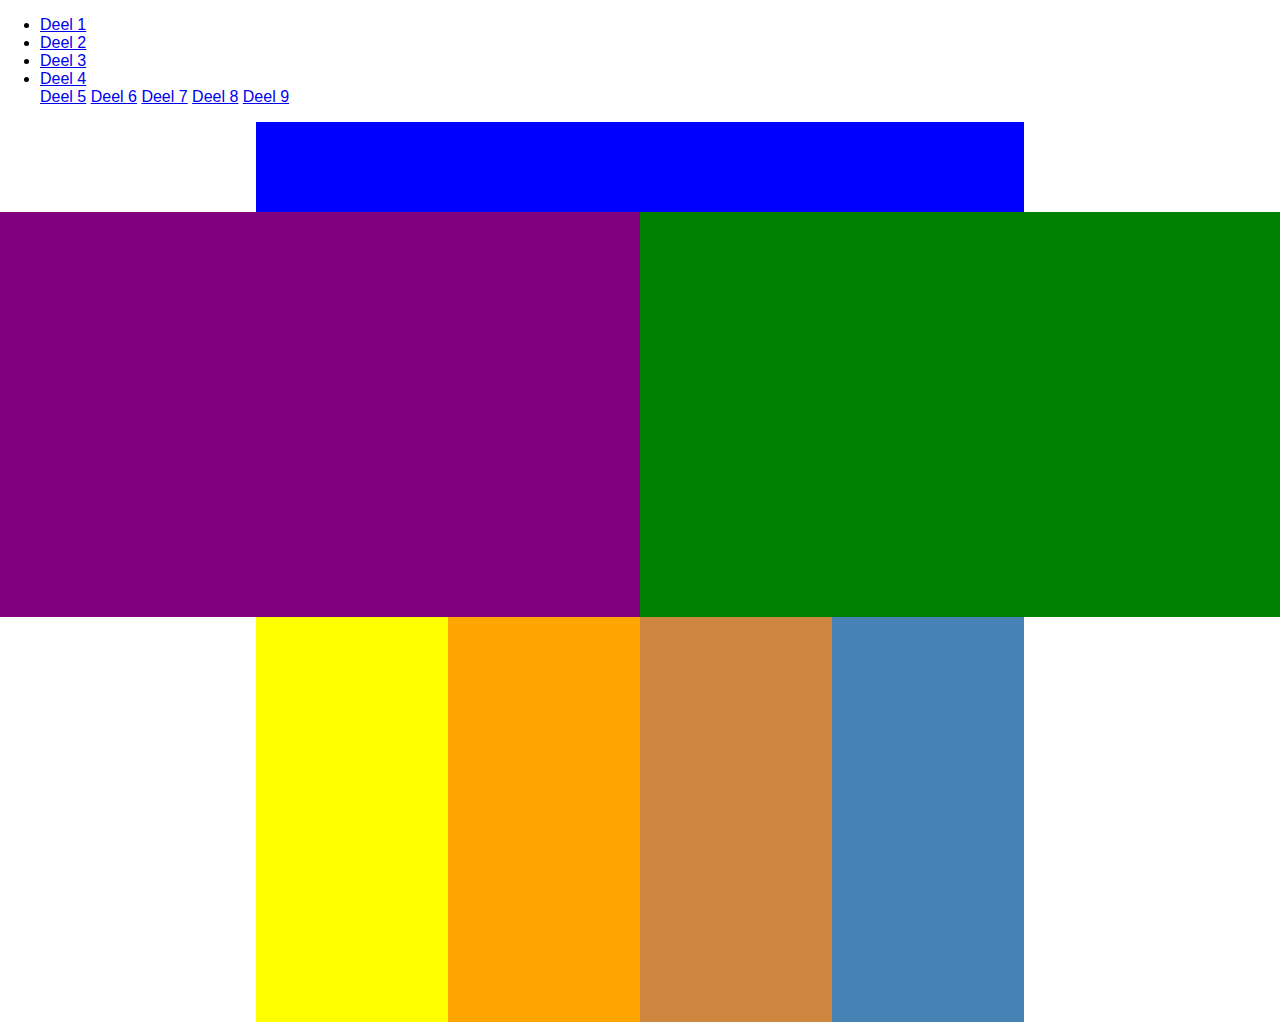
<file: index.html>
<!DOCTYPE html>
<html lang="en">
<head>
    <meta charset="UTF-8">
    <meta http-equiv="X-UA-Compatible" content="IE=edge">
    <meta name="viewport" content="width=device-width, initial-scale=1.0">
    <title>Document</title>
    <link rel="stylesheet" href="css/style.css">

    <ul class= " navigation nav1 " >
        <li>
          <a href="grid-oefening-1.html">Deel 1</a>
        </li>
        <li>
          <a href="grid-oefening-2.html">Deel 2</a>
        </li>
        <li>
          <a href="grid-oefening-3.html">Deel 3</a>
        </li>
        <li>
          <a href="grid-oefening-4.html">Deel 4</a>
        </li>
        <a href="grid-oefening-5.html">Deel 5</a>
        </li>
        <a href="grid-oefening-6.html">Deel 6</a>
        </li>
        <a href="grid-oefening-7.html">Deel 7</a>
        </li>
        <a href="grid-oefening-8.html">Deel 8</a>
        </li>
        <a href="grid-oefening-9.html">Deel 9</a>
        </li>
      </ul>
    </nav>
</head>
<body>

    <div class="grid-oefening-0">
    <nav class="nav"></nav>

    <article class="storyleft"></article>
    <article class="storyright"></article>
    <article class="featured article1"></article>
    <article class="featured article2"></article>
    <article class="featured article3"></article>
    <article class="featured article4"></article>
</div>
</body>
</html>
</file>
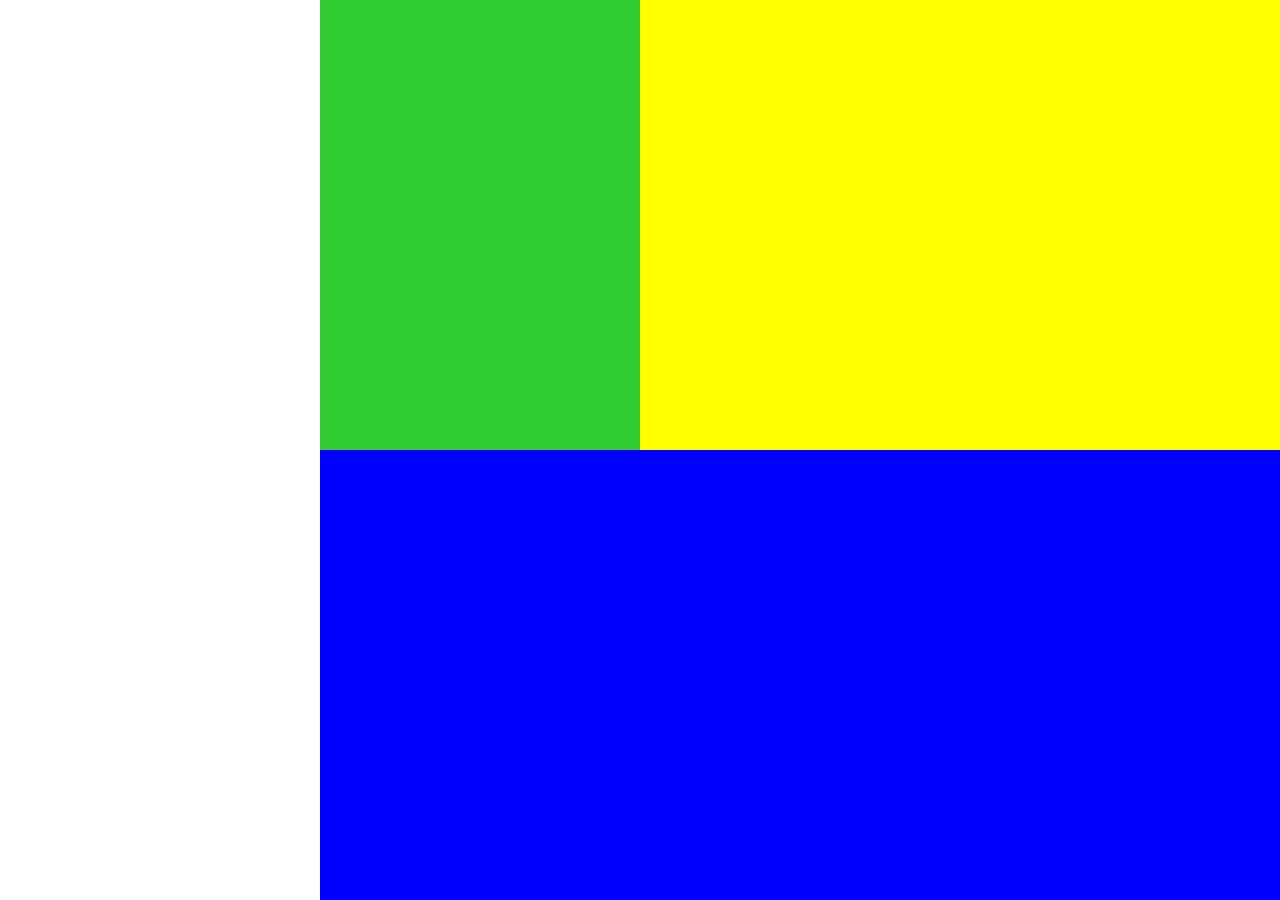
<file: grid-oefening-1.html>
<!DOCTYPE html>
<html lang="en">
<head>
    <meta charset="UTF-8">
    <meta http-equiv="X-UA-Compatible" content="IE=edge">
    <meta name="viewport" content="width=device-width, initial-scale=1.0">
    <title>Document</title>
    <link rel="stylesheet" href="css/style.css">
</head>
<body class="grid-oefening-1">
    
    <div class="bg-yellow"> </div>
    <div class="bg-green" ></div>
    <div class="bg-blue" ></div>

</body>

</html>
</file>
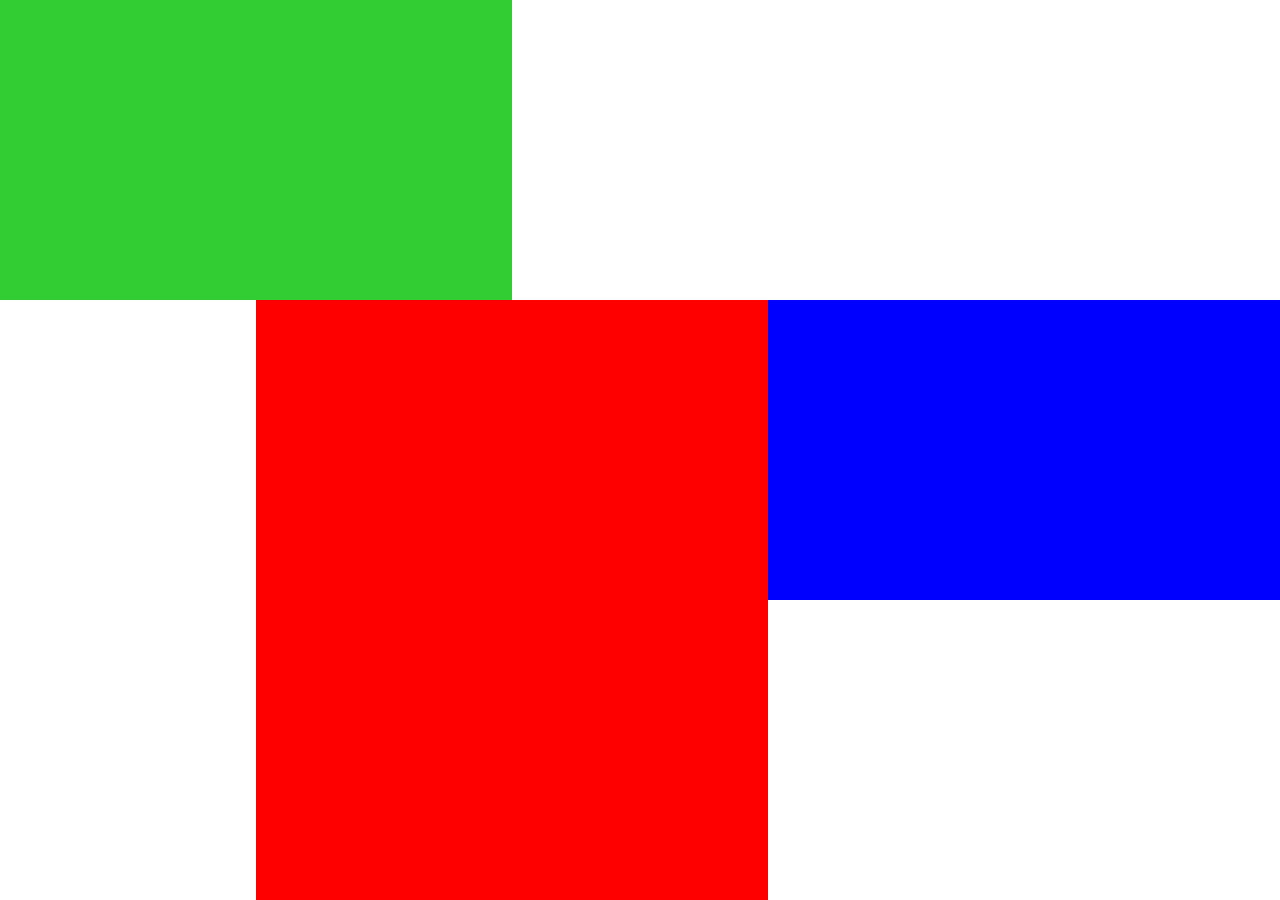
<file: grid-oefening-2.html>
<!DOCTYPE html>
<html lang="en">
<head>
    <meta charset="UTF-8">
    <meta http-equiv="X-UA-Compatible" content="IE=edge">
    <meta name="viewport" content="width=device-width, initial-scale=1.0">
    <title>Document</title>
    <link rel="stylesheet" href="css/style.css">
</head>
<body class="grid-oefening-2">
    
    <div class="bg-green"> </div>
    <div class="bg-blue" ></div>
    <div class="bg-red" ></div>

</body>

</html>
</file>
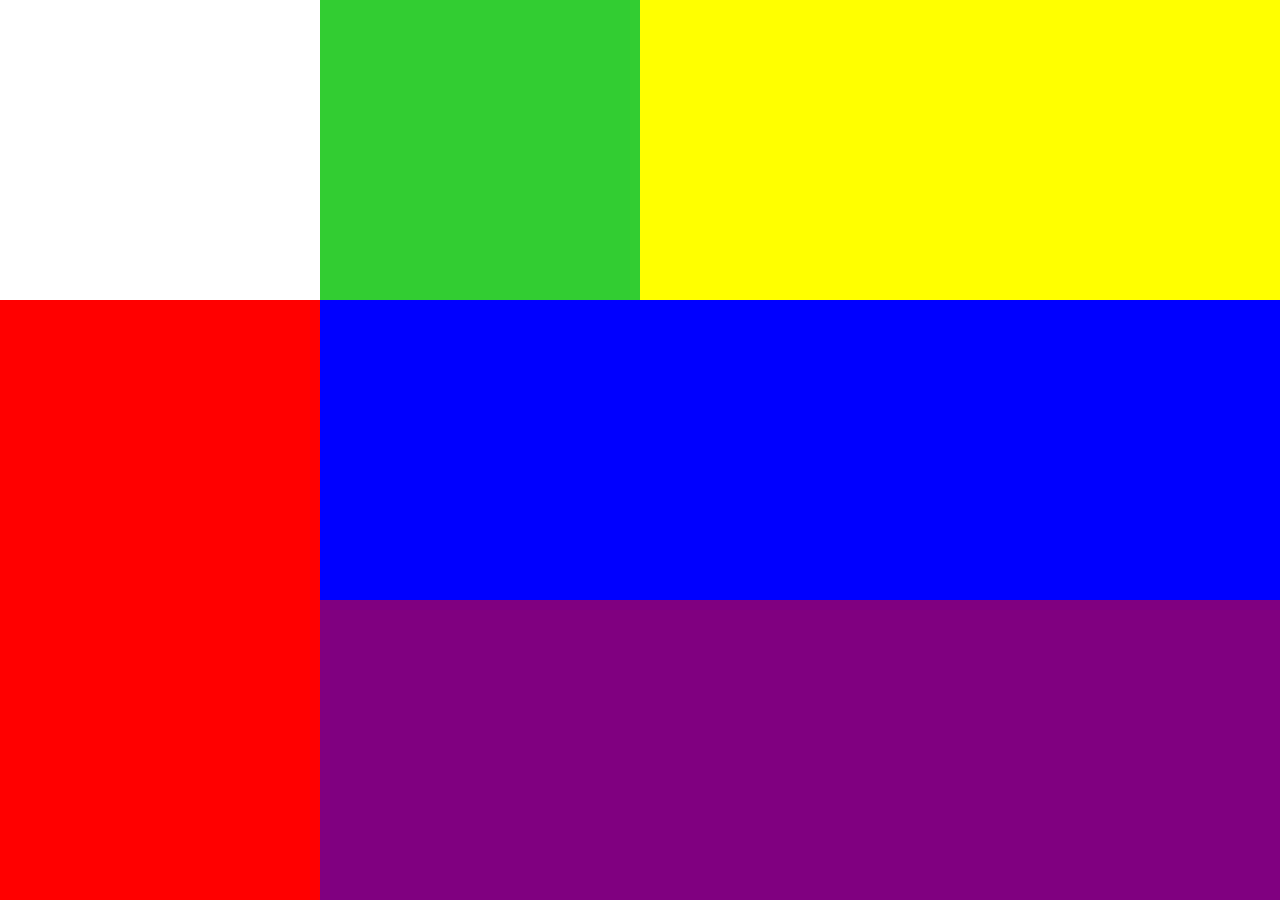
<file: grid-oefening-3.html>
<!DOCTYPE html>
<html lang="en">
<head>
    <meta charset="UTF-8">
    <meta http-equiv="X-UA-Compatible" content="IE=edge">
    <meta name="viewport" content="width=device-width, initial-scale=1.0">
    <title>Document</title>
    <link rel="stylesheet" href="css/style.css">
</head>
<body class="grid-oefening-3">
    
    <div class="bg-yellow"> </div>
    <div class="bg-green" ></div>
    <div class="bg-blue" ></div>
    <div class="bg-purple"> </div>
    <div class="bg-red" ></div>
    <div class="bg-yellow" ></div>
    <div class="bg-blue"> </div>
    <div class="bg-green" ></div>
    <div class="bg-purple" ></div>

</body>

</html>
</file>
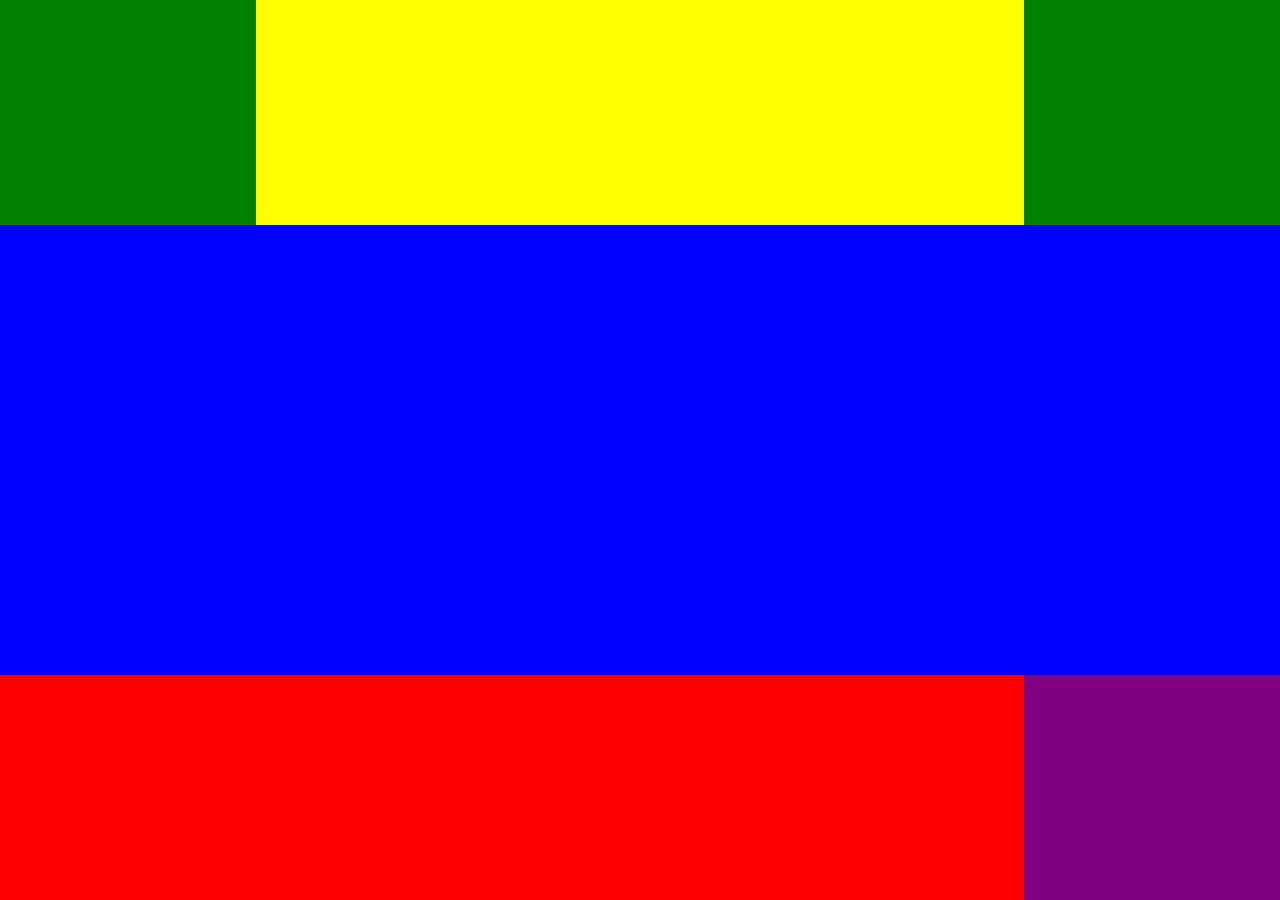
<file: grid-oefening-5.html>
<!DOCTYPE html>
<html lang="en">
<head>
    <meta charset="UTF-8">
    <meta http-equiv="X-UA-Compatible" content="IE=edge">
    <meta name="viewport" content="width=device-width, initial-scale=1.0">
    <title>Document</title>
    <link rel="stylesheet" href="css/style.css">
</head>
<body class="grid-oefening-5">
    
    <div class="bg-green"> </div>
    <div class="bg-red" ></div>
    <div class="bg-yellow" ></div>
    <div class="bg-purple"> </div>
    <div class="bg-blue"> </div>
 

</body>

</html>
</file>
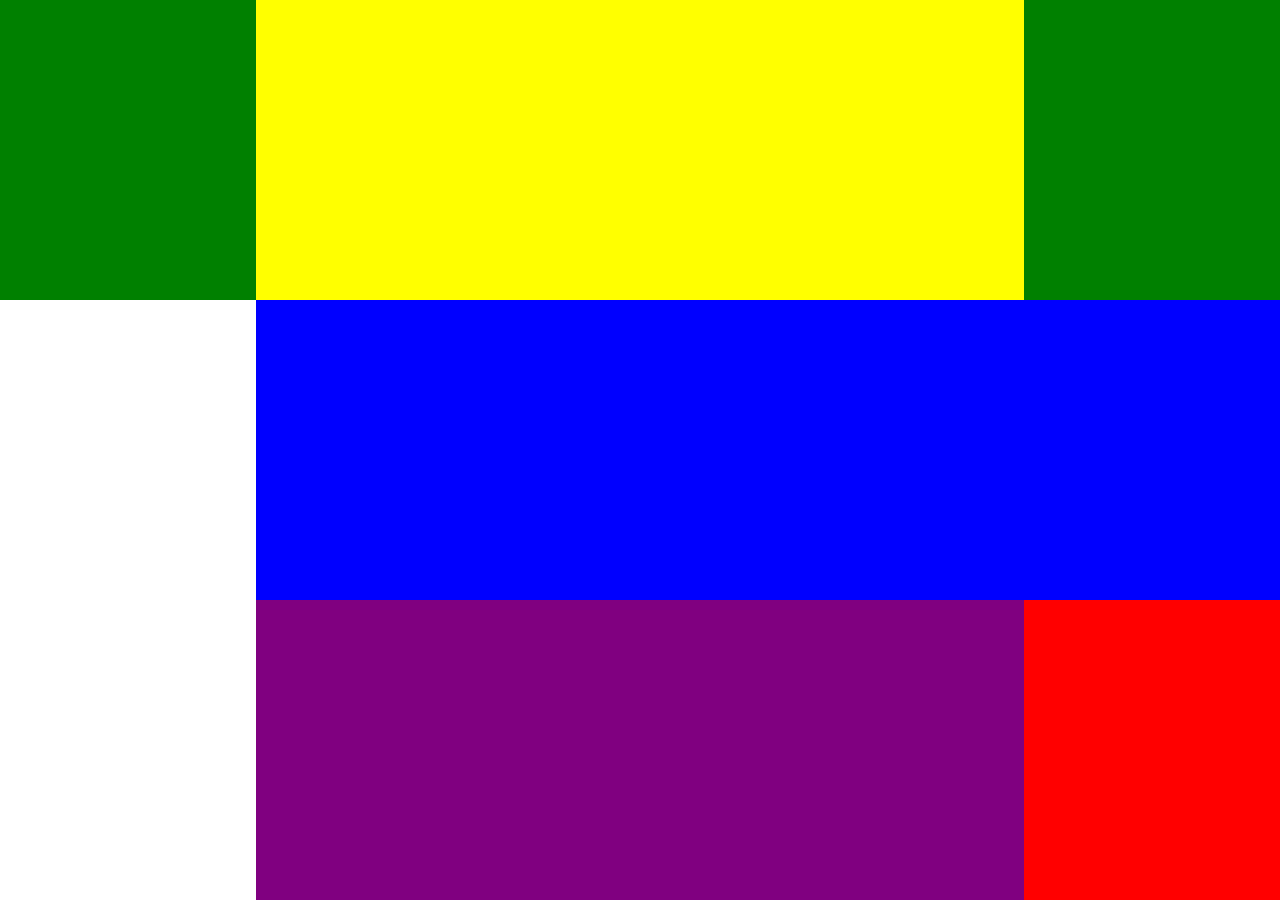
<file: grid-oefening-6.html>
<!DOCTYPE html>
<html lang="en">
<head>
    <meta charset="UTF-8">
    <meta http-equiv="X-UA-Compatible" content="IE=edge">
    <meta name="viewport" content="width=device-width, initial-scale=1.0">
    <title>Document</title>
    <link rel="stylesheet" href="css/style.css">
</head>
<body class="grid-oefening-6">
    
    <div class="bg-green"> </div>
    <div class="bg-purple" ></div>
    <div class="bg-yellow" ></div>
    <div class="bg-red"> </div>
    <div class="bg-blue"> </div>
 

</body>

</html>
</file>
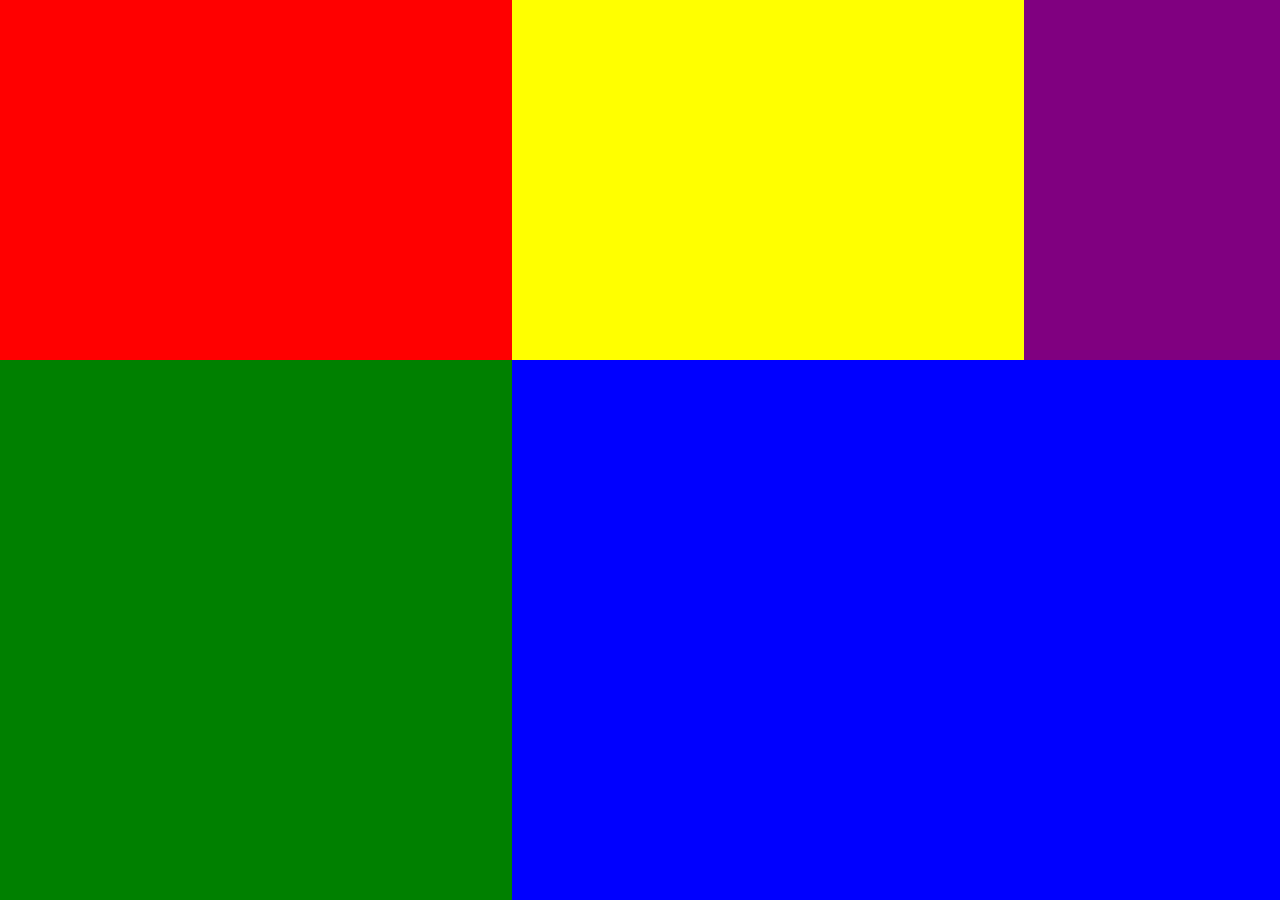
<file: grid-oefening-7.html>
<!DOCTYPE html>
<html lang="en">
<head>
    <meta charset="UTF-8">
    <meta http-equiv="X-UA-Compatible" content="IE=edge">
    <meta name="viewport" content="width=device-width, initial-scale=1.0">
    <title>Document</title>
    <link rel="stylesheet" href="css/style.css">
</head>
<body>
 
    <div class="grid-oefening-7">
      
        <div class="bg-red"></div>
        <div class="bg-yellow"></div>
        <div class="bg-purple"></div>
        <div class="bg-green"></div>
        <div class="bg-blue"></div>
     
        </div>
       
     
      </body>

</html>
</file>
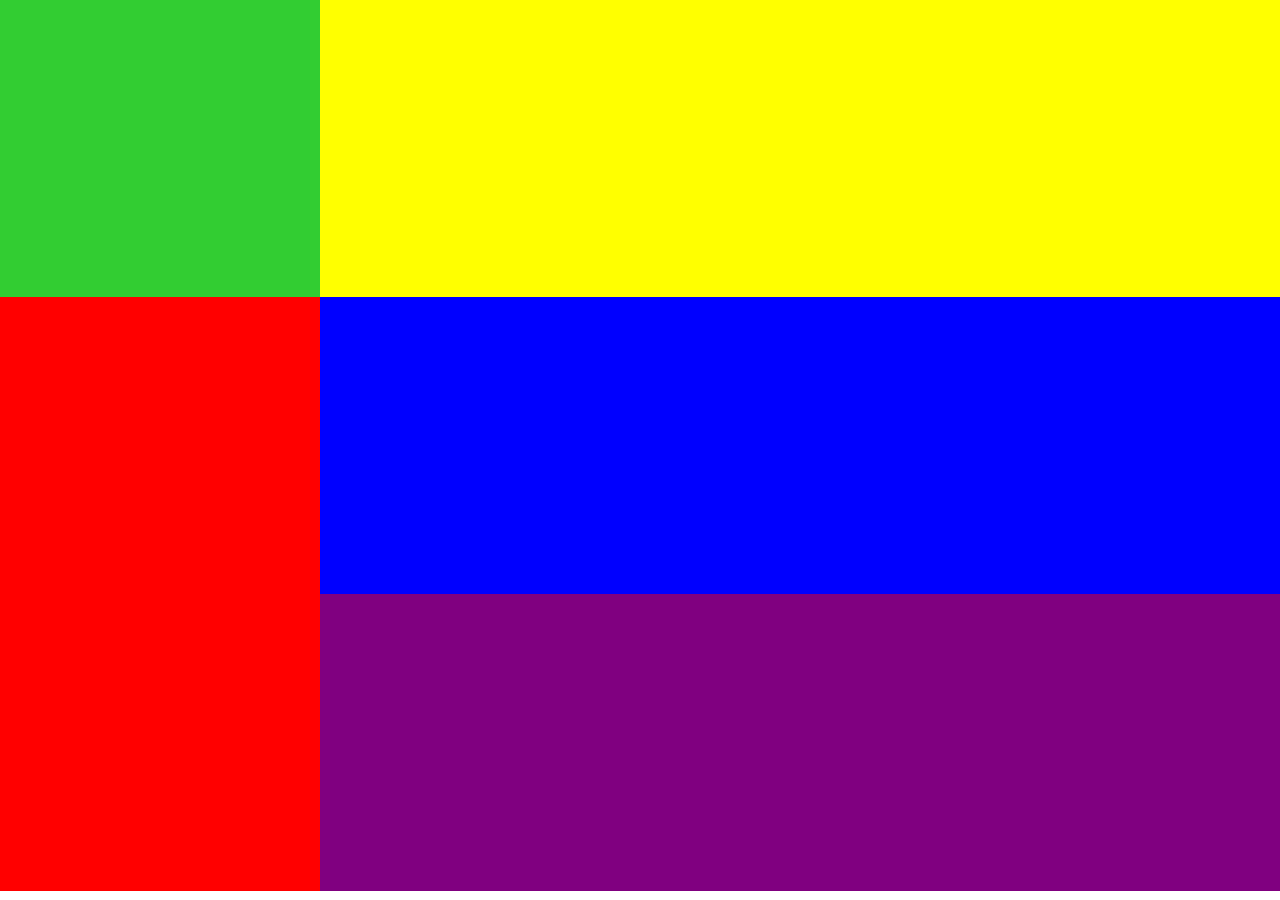
<file: grid-oefening-8.html>
<!DOCTYPE html>
<html lang="en">
<head>
    <meta charset="UTF-8">
    <meta http-equiv="X-UA-Compatible" content="IE=edge">
    <meta name="viewport" content="width=device-width, initial-scale=1.0">
    <title>Document</title>
    <link rel="stylesheet" href="css/style.css">
</head>
<body>
 
    <div class="grid-oefening-8">
      
        <div class="bg-red"></div>
        <div class="bg-yellow"></div>
        <div class="bg-purple"></div>
        <div class="bg-green"></div>
        <div class="bg-blue"></div>
     
        </div>
       
     
      </body>

</html>
</file>
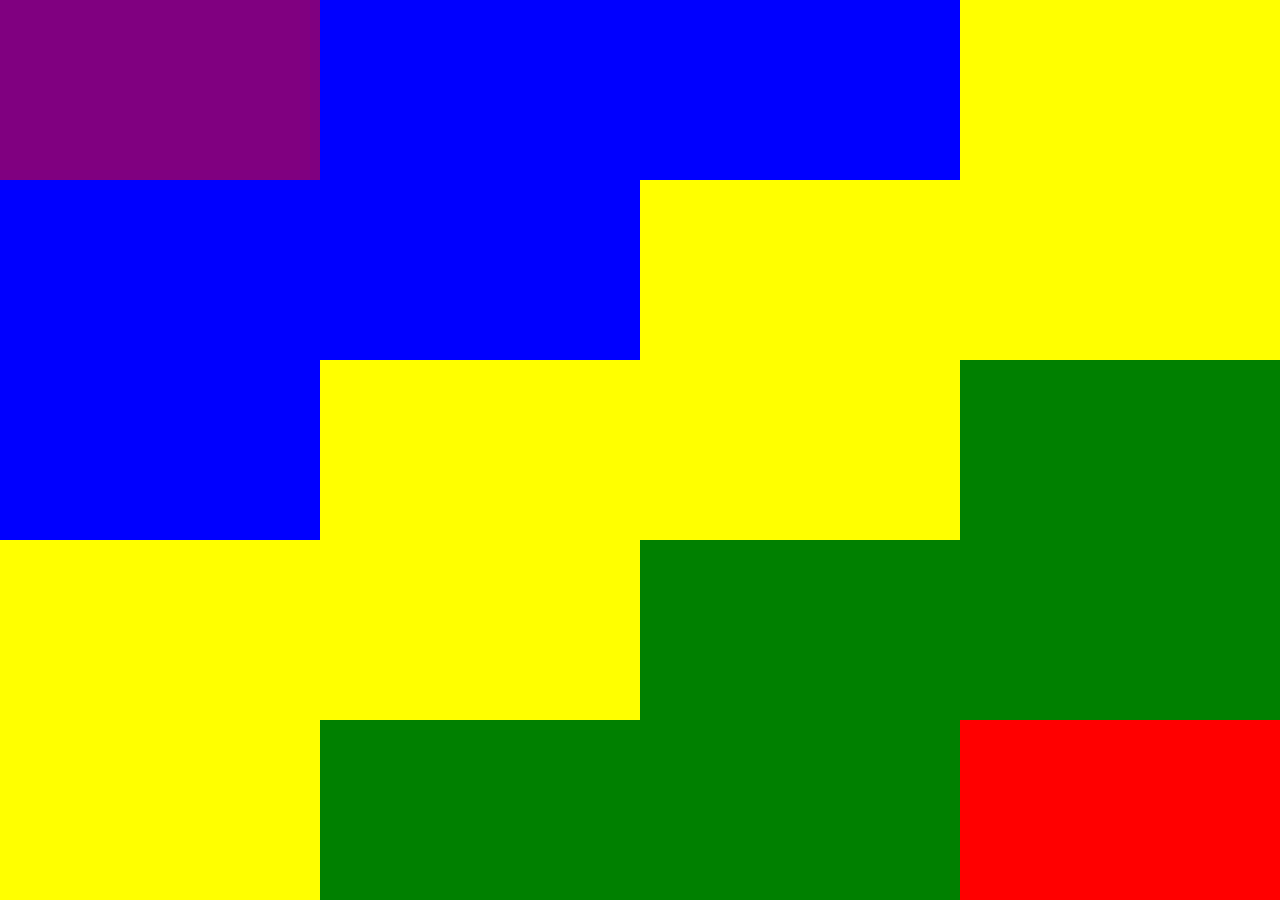
<file: grid-oefening-9.html>
<!DOCTYPE html>
<html lang="en">
<head>
    <meta charset="UTF-8">
    <meta http-equiv="X-UA-Compatible" content="IE=edge">
    <meta name="viewport" content="width=device-width, initial-scale=1.0">
    <title>Document</title>
    <link rel="stylesheet" href="css/style.css">
</head>
<body>
 
    <div class="grid-oefening-9">
      
        <div class="bg-yellow"></div>
        <div class="bg-purple"></div>
        <div class="bg-blue"></div>

        <div class="bg-blue2"></div>
        <div class="bg-yellow2"></div>
        <div class="bg-green2"></div>

        <div class="bg-blue3"></div>
        <div class="bg-yellow3"></div>
        <div class="bg-green3"></div>
     
        <div class="bg-yellow4"></div>
        <div class="bg-green4"></div>
        <div class="bg-red4"></div>
    
        </div>
       
     
      </body>

</html>
</file>
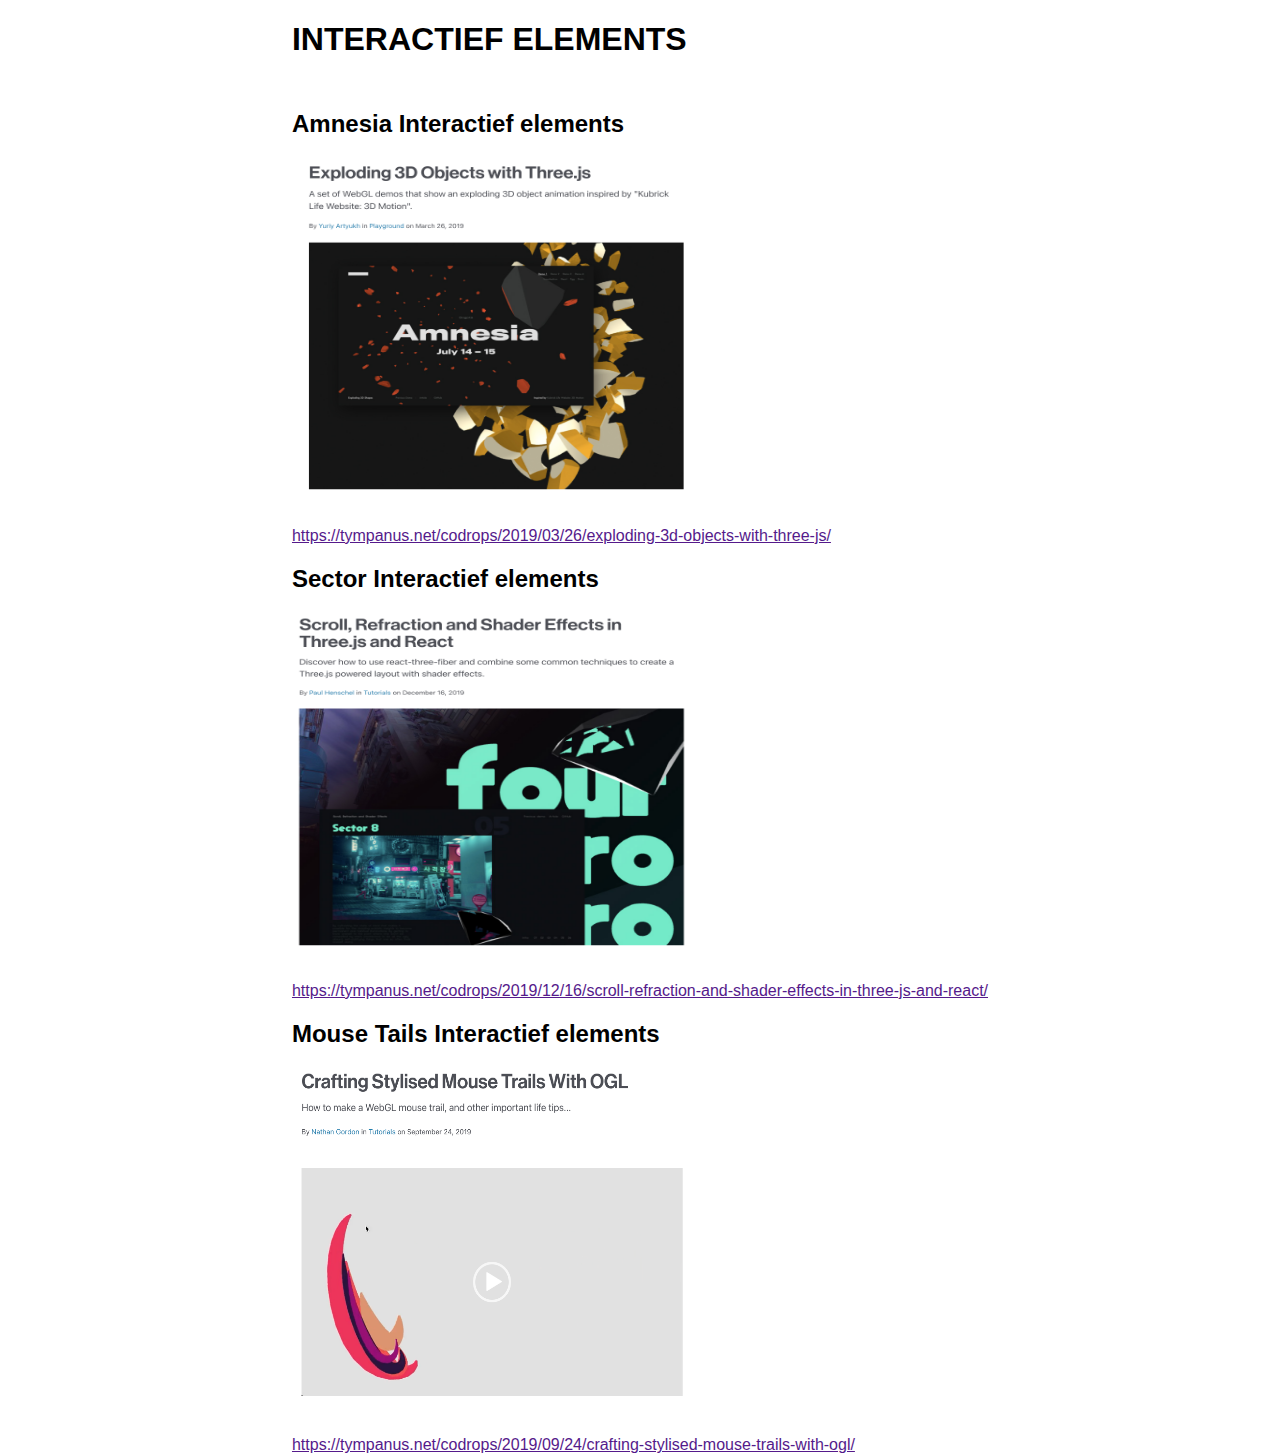
<file: Onderzoek.html>
<!DOCTYPE html>
<html lang="en">
<head>
    <meta charset="UTF-8">
    <meta http-equiv="X-UA-Compatible" content="IE=edge">
    <meta name="viewport" content="width=device-width, initial-scale=1.0">
    <title>Document</title>
    <link rel="stylesheet" href="css/style.css">
</head>
<body class="grid-onderzoek">
    
    <h1> INTERACTIEF ELEMENTS</h1>

    <h2> Amnesia Interactief elements</h2>
    <img src="./img/Schermafbeelding 2021-09-30 om 10.22.28.png" alt="" style="width: 400px; height: 337px;">
    <p></p>
    <a href="">https://tympanus.net/codrops/2019/03/26/exploding-3d-objects-with-three-js/</a>

    <h2> Sector Interactief elements</h2>
    <img src="./img/Schermafbeelding 2021-09-30 om 10.22.53.png" alt="" style="width: 400px; height: 337px;">
    <p></p>
    <a href="">https://tympanus.net/codrops/2019/12/16/scroll-refraction-and-shader-effects-in-three-js-and-react/</a>

    <h2> Mouse Tails Interactief elements</h2>
    <img src="./img/Schermafbeelding 2021-09-30 om 10.23.02.png" alt="" style="width: 400px; height: 337px;">
    <p></p>
    <a href="">https://tympanus.net/codrops/2019/09/24/crafting-stylised-mouse-trails-with-ogl/</a>


</body>

</html>
</file>
<file: css/style.css>
/* CSS reset */
html {
  box-sizing: border-box;
  font-family: sans-serif;
}
*,
*:before,
*:after {
  box-sizing: inherit;
}
body {
  margin: 0;
  padding: 0;
  min-height: 100vh;
}

img {
  height: auto;
  max-width: 100%;
}

/* Hieronder mag je eigen CSS code */

.grid-oefening-0 {
  display: grid;
  grid-template-columns: 20vw 15vw 15vw 15vw 15vw 20vw;
  grid-template-rows: 10vh 45vh 45vh;
}

.nav {
  background-color: blue;
  grid-column: 2 / 6;
  grid-row: 1 / 2;
}

.storyright {
  background-color: green;
  grid-column: 4 / 7;
}

.storyleft {
  background-color: purple;
  grid-column: 1 / 4;
}

.article1 {
  background-color: yellow;
  grid-column: 2 / 3;
}

.article2 {
  background-color: orange;
  grid-column: 3 / 4;
}

.article3 {
  background-color: peru;
  grid-column: 4 / 5;
}

.article4 {
  background-color: steelblue;
  grid-column: 5 / 6;
}

.grid-oefening-1 {
  display: grid;
  grid-template-rows: auto;
  grid-template-columns: auto auto auto;
}

.bg-yellow {
  background-color: yellow;
}

.bg-green {
  background-color: green;
}

.bg-blue {
  background-color: blue;
}


.grid-oefening-2 {

  display: grid;
  grid-template-rows: auto auto auto;
  grid-template-columns: auto  ;

}
.bg-green {
  background-color: green;
}

.bg-blue {
  background-color: blue;
}

.bg-red {
  background-color: red;
}

.grid-oefening-3 {
  display: grid;
  grid-template-rows: auto auto auto;
  grid-template-columns: auto auto auto  ;

  


}

.bg-purple {
  background-color: purple;
}

.bg-blue {
  background-color: blue;
}

.bg-red {
  background-color: red;
}

.grid-oefening-4 {

  display: grid;
  grid-template-rows: 1fr 2fr 1fr  ;
  grid-template-columns:  2fr 1fr  ;

}

.bg-purple {
  background-color: purple;
}

.bg-yellow {
  background-color: yellow;

}

.grid-oefening-4 .bg-green {
  grid-column: 1 / 3;
  background-color: green;
}

.grid-oefening-4 .bg-blue {
  grid-column: 1 / 3;
  background-color: blue;
}


.grid-oefening-5 {

  display: grid;
  grid-template-rows: 1fr 2fr 1fr   ;
  grid-template-columns:  1fr 3fr 1fr  ;

}

.bg-red {
  background-color: red;

}

.grid-oefening-5 .bg-green {
  grid-column: 1 / 4;
  background-color: green;
  
}

.grid-oefening-5 .bg-blue {
  grid-column: 1 / 4;
  background-color: blue;
}

.grid-oefening-5 .bg-purple {
  grid-column: 3 / 3;
  background-color: purple;
}

.grid-oefening-5 .bg-yellow {
  grid-column: 2 / 3;
  background-color: yellow;

}


.grid-oefening-6 {

  display: grid;
  grid-template-rows: 1fr 1fr 1fr   ;
  grid-template-columns:  1fr 3fr 1fr  ;

}

.bg-blue {
  background-color: red;
}

.grid-oefening-6 .bg-green {
  grid-column: 1 / 4;;
  background-color: green;
}

.grid-oefening-6 .bg-blue {
  grid-column: 2 / 4;
  background-color: blue;
}


.grid-oefening-6 .bg-yellow {
  grid-column: 2 / 3;
  background-color: yellow;

}

.grid-oefening-6 .bg-purple {
  grid-row: 2 / 4;
  background-color: purple;
}

.grid-oefening-6 .bg-red {
  grid-column: 3 / 6;
  background-color: red;
}





.grid-oefening-7 {

          display: grid;
          grid-template-columns: auto auto;
          grid-template-rows: 40vh 60vh;
        
        }
 
          
        .grid-oefening-7 .bg-red {
          background-color: red;
          grid-column:1/ 6;
          grid-row: 1/ 2;
    
        }
        .grid-oefening-7 .bg-yellow{
          background-color: yellow;
          grid-column: 3/ 6;
          grid-row: 1/ 2;
        }
 
        .grid-oefening-7 .bg-purple{
          background-color: purple;
          grid-column: 5/ 6;
          grid-row: 1/ 2;
    
        }
        .grid-oefening-7 .bg-green{
          background-color: green;
          grid-column: 1/ 3;
          grid-row: 2/ 2;
    
        }
 
        .grid-oefening-7 .bg-blue{
          background-color: blue;
          grid-column: 3/ 6;
          grid-row: 2/ 2;
    
        }


        .grid-oefening-8{
          display: grid;
          grid-template-columns: auto auto;
          grid-template-rows: 33vh 33vh 33vh 0vh;}
 
          .bg-green{
            background-color: limegreen;
            grid-column: -3/ 2;
            grid-row: 2/ 1;
      
          }
          .bg-yellow{
            background-color: yellow;
            grid-column: 2/ 5;
            grid-row: 1/ 1;
      
          }
          .bg-red{
            background-color: red;
            grid-column: 1/ 3;
            grid-row: 2/ 4;
      
          }
          .bg-blue{
            background-color: blue;
            grid-column: 2/ 5;
            grid-row: 2/ 3;
      
          }
 
          .bg-purple{
            background-color: purple;
            grid-column: 2/ 5;
            grid-row: 3/ 3;}



            .grid-oefening-9{
              display: grid;
              grid-template-columns: auto auto auto auto;
              grid-template-rows: 20vh 20vh 20vh 20vh 20vh ;
            
            }
            .grid-oefening-9 .bg-purple{
                background-color: purple;
                grid-column: 1/ 4;
                grid-row: 1/ 2;
                
            }
            
              .grid-oefening-9 .bg-blue{
                background-color: blue;
                grid-column: 1/ 2;
                grid-row: 2/4;
                
              }

              .grid-oefening-9 .bg-blue2{
                background-color: blue;
                grid-column: 2/4 ;
                grid-row: 1/ 3;
  
              }
              .grid-oefening-9 .bg-blue3{
                background-color: blue;
                grid-column: 3/4 ;
                grid-row: 1/ 2;
                
  
              }
              .grid-oefening-9 .bg-yellow{
                background-color: yellow;
                grid-column: 1/ 4;
                grid-row: 4/ 6;
  
              }

              .grid-oefening-9 .bg-yellow2{
                background-color: yellow;
                grid-column: 2/ 4;
                grid-row: 3/ 5;
  
              }

              .grid-oefening-9 .bg-yellow3{
                background-color: yellow;
                grid-column: 3/ 4;
                grid-row: 2/4;
  
              }

              .grid-oefening-9 .bg-yellow4{
                background-color: yellow;
                grid-column: 4/ 4;
                grid-row: 1/ 3;
  
              }

              .grid-oefening-9 .bg-green2{
                background-color: green;
                grid-column: 2/ 4;
                grid-row: 5/ 6;
  
              }
              .grid-oefening-9 .bg-green3{
                background-color: green;
                grid-column: 3/ 4;
                grid-row: 4/ 6;
  
              }

              .grid-oefening-9 .bg-green4{
                background-color: green;
                grid-column: 4/ 4;
                grid-row: 3/ 5;
              }

              .grid-oefening-9 .bg-red4{
                background-color: red;
                grid-column: 4/ 4;
                grid-row: 5/ 6;
  
              }

              .navigation .nav1 {
                

              }
              


              .grid-onderzoek{
                display: grid;
                grid-template-columns:  auto;
                grid-template-rows:   10vh  ;
                justify-content: center;
              
              }
</file>
